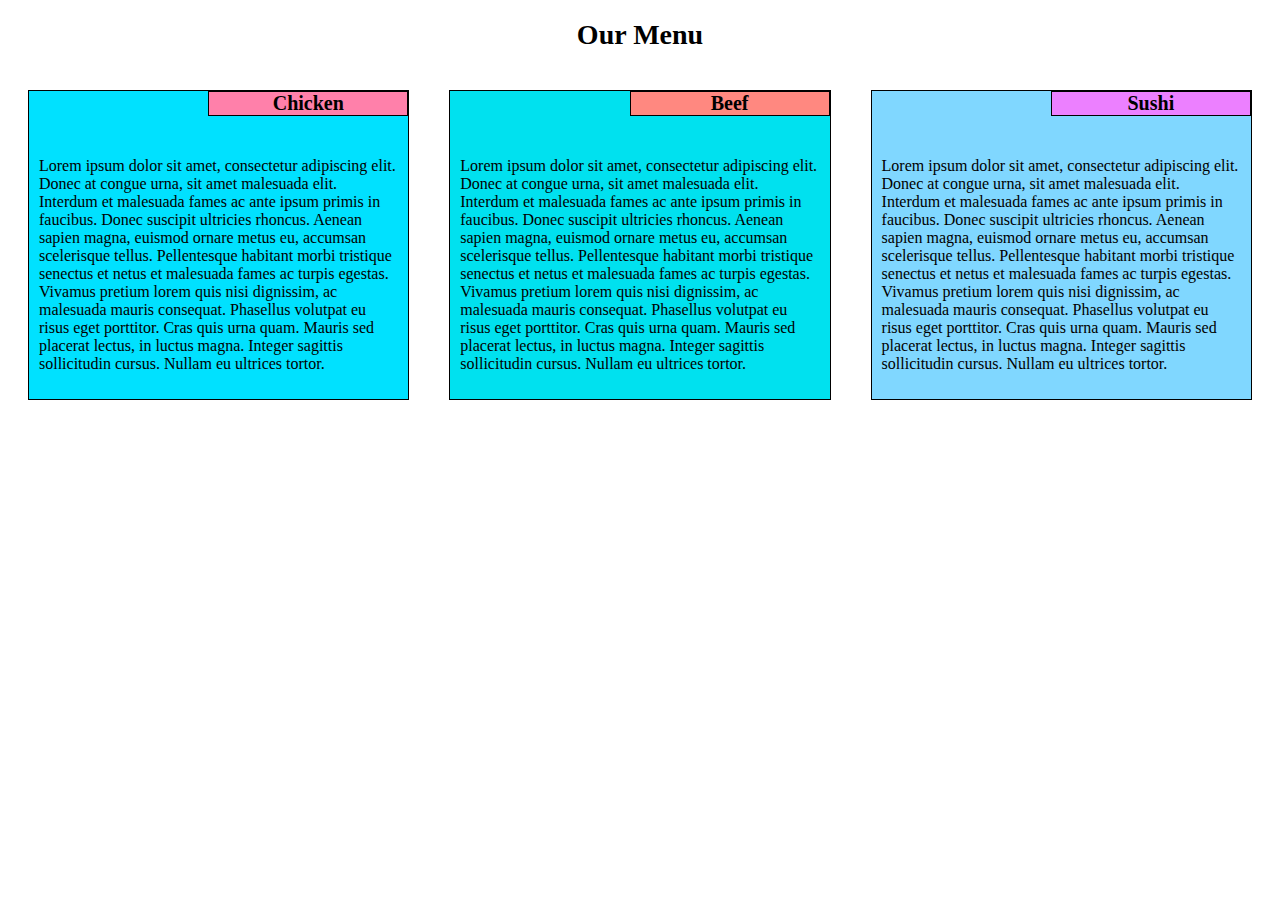
<file: module2-solution/index.html>
<!doctype html>
<html lang="en">

	<head>
		<meta charset="utf-8">
		<meta http-equiv="X-UA-Compatible" content="IE=edge">
		<meta name="viewport" content="width=device-width, initial-scale=1">
		<link rel="stylesheet" href="css/style.css">
		<title>Responsive Webpage</title>
	</head>

	<body>
		<div>
			<h1>Our Menu</h1>
		</div>
		<div class="row">
			<div class="col-sm-12 col-md-6 col-lg-4">
				<section id="section-2">
					<h2>
						Chicken
					</h2>
					<p>
						Lorem ipsum dolor sit amet, consectetur adipiscing elit. Donec at congue urna, sit amet malesuada elit. Interdum et malesuada fames ac ante ipsum primis in faucibus. Donec suscipit ultricies rhoncus. Aenean sapien magna, euismod ornare metus eu, accumsan scelerisque tellus. Pellentesque habitant morbi tristique senectus et netus et malesuada fames ac turpis egestas. Vivamus pretium lorem quis nisi dignissim, ac malesuada mauris consequat. Phasellus volutpat eu risus eget porttitor. Cras quis urna quam. Mauris sed placerat lectus, in luctus magna. Integer sagittis sollicitudin cursus. Nullam eu ultrices tortor.
					</p>
				</section>
			</div>
			<div class="col-sm-12 col-md-6 col-lg-4">
				<section id="section-1">
					<h2>
						Beef
					</h2>
					<p>
						Lorem ipsum dolor sit amet, consectetur adipiscing elit. Donec at congue urna, sit amet malesuada elit. Interdum et malesuada fames ac ante ipsum primis in faucibus. Donec suscipit ultricies rhoncus. Aenean sapien magna, euismod ornare metus eu, accumsan scelerisque tellus. Pellentesque habitant morbi tristique senectus et netus et malesuada fames ac turpis egestas. Vivamus pretium lorem quis nisi dignissim, ac malesuada mauris consequat. Phasellus volutpat eu risus eget porttitor. Cras quis urna quam. Mauris sed placerat lectus, in luctus magna. Integer sagittis sollicitudin cursus. Nullam eu ultrices tortor.
					</p>
				</section>
			</div>
			<div class="col-sm-12 col-md-12 col-lg-4">
				<section id="section-3">
					<h2>
						Sushi
					</h2>
					<p>
						Lorem ipsum dolor sit amet, consectetur adipiscing elit. Donec at congue urna, sit amet malesuada elit. Interdum et malesuada fames ac ante ipsum primis in faucibus. Donec suscipit ultricies rhoncus. Aenean sapien magna, euismod ornare metus eu, accumsan scelerisque tellus. Pellentesque habitant morbi tristique senectus et netus et malesuada fames ac turpis egestas. Vivamus pretium lorem quis nisi dignissim, ac malesuada mauris consequat. Phasellus volutpat eu risus eget porttitor. Cras quis urna quam. Mauris sed placerat lectus, in luctus magna. Integer sagittis sollicitudin cursus. Nullam eu ultrices tortor.
					</p>
				</section>
			</div>
		</div>
	</body>

</html>
</file>
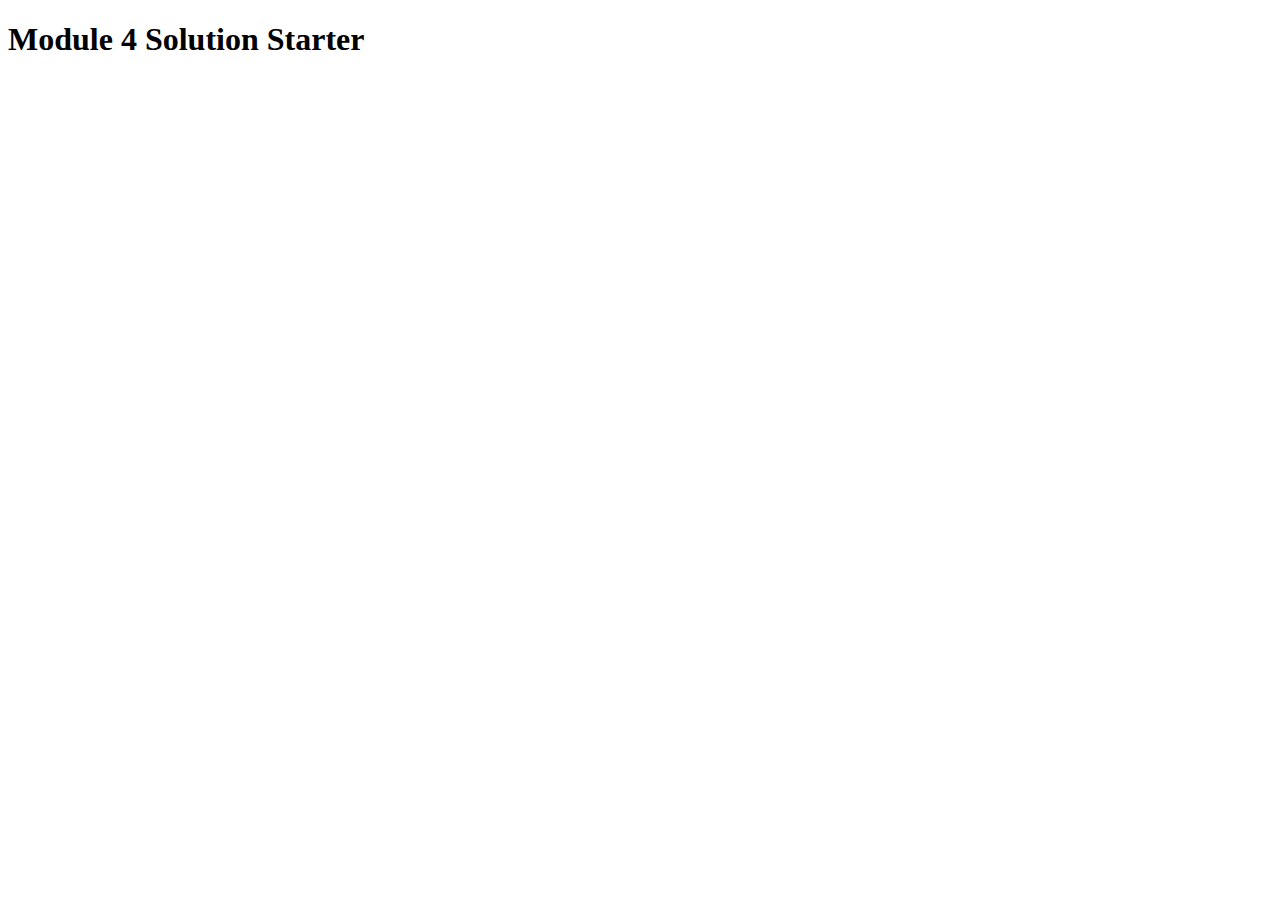
<file: module4-solution/index.html>
<!DOCTYPE html>
<html>
<head>
  <meta charset="utf-8">
  <title>Module 4 Solution Starter</title>
  <script>
    var names = []; // DO NOT REMOVE
  </script>
  <script src="SpeakHello.js"></script>
  <script src="SpeakGoodBye.js"></script>
  <script src="script.js"></script>
</head>
<body>
  <h1>Module 4 Solution Starter</h1>
</body>
</html>
</file>
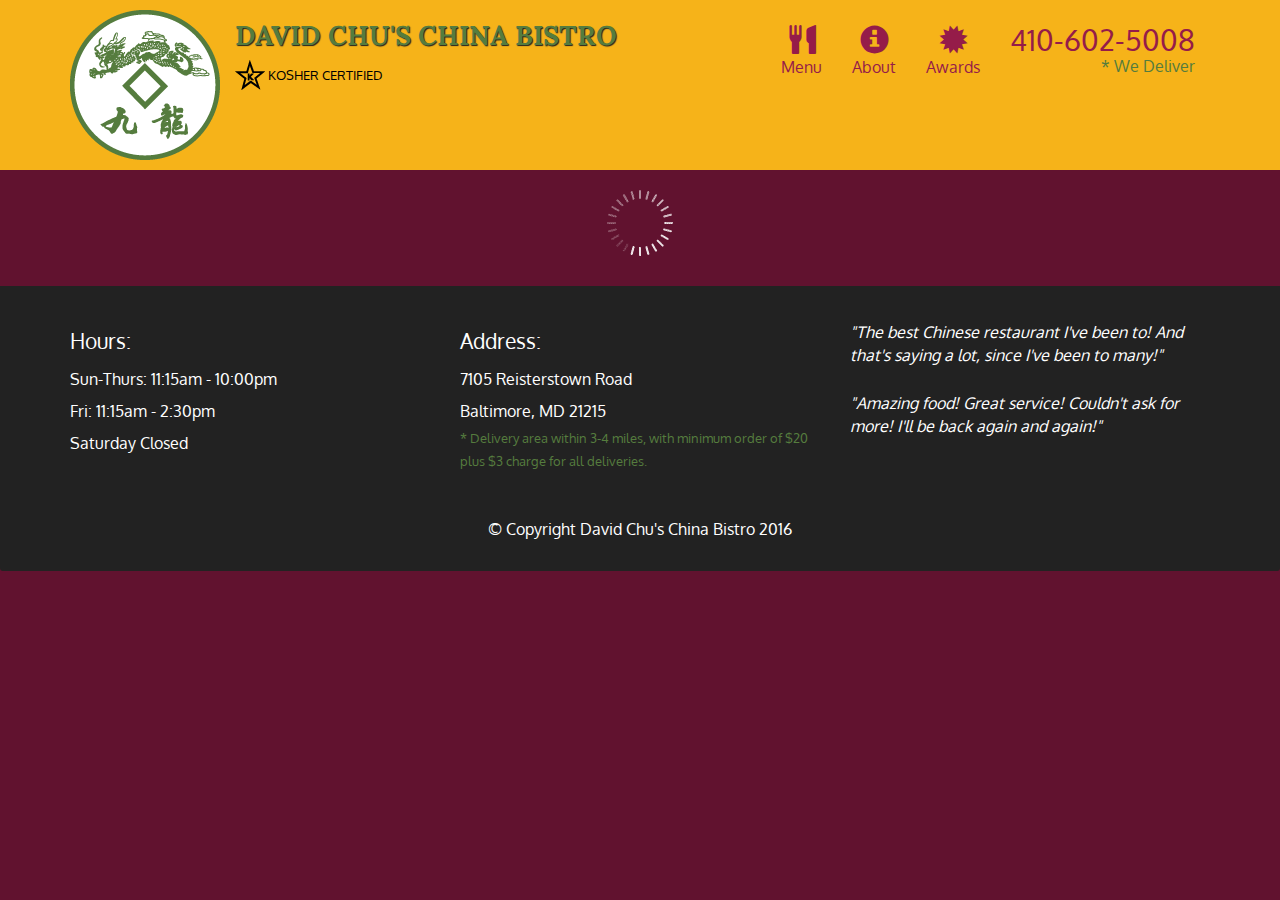
<file: module5-solution/index.html>
<!doctype html>
<html lang="en">
  <head>
    <meta charset="utf-8">
    <meta http-equiv="X-UA-Compatible" content="IE=edge">
    <meta name="viewport" content="width=device-width, initial-scale=1">
    <title>David Chu's China Bistro</title>
    <link rel="stylesheet" href="css/bootstrap.min.css">
    <link rel="stylesheet" href="css/styles.css">
    <link href='https://fonts.googleapis.com/css?family=Oxygen:400,300,700' rel='stylesheet' type='text/css'>
    <link href='https://fonts.googleapis.com/css?family=Lora' rel='stylesheet' type='text/css'>
  </head>
<body>
  <header>
    <nav id="header-nav" class="navbar navbar-default">
      <div class="container">
        <div class="navbar-header">
          <a href="index.html" class="pull-left visible-md visible-lg">
            <div id="logo-img" alt="Logo image"></div>
          </a>

          <div class="navbar-brand">
            <a href="index.html"><h1>David Chu's China Bistro</h1></a>
            <p>
              <img src="images/star-k-logo.png" alt="Kosher certification">
              <span>Kosher Certified</span>
            </p>
          </div>

          <button id="navbarToggle" type="button" class="navbar-toggle collapsed" data-toggle="collapse" data-target="#collapsable-nav" aria-expanded="false">
            <span class="sr-only">Toggle navigation</span>
            <span class="icon-bar"></span>
            <span class="icon-bar"></span>
            <span class="icon-bar"></span>
          </button>
        </div>
        
        <div id="collapsable-nav" class="collapse navbar-collapse">
           <ul id="nav-list" class="nav navbar-nav navbar-right">
            <li id="navHomeButton" class="visible-xs active">
              <a href="index.html">
                <span class="glyphicon glyphicon-home"></span> Home</a>
            </li>
            <li id="navMenuButton">
              <a href="#" onclick="$dc.loadMenuCategories();">
                <span class="glyphicon glyphicon-cutlery"></span><br class="hidden-xs"> Menu</a>
            </li>
            <li>
              <a href="#">
                <span class="glyphicon glyphicon-info-sign"></span><br class="hidden-xs"> About</a>
            </li>
            <li>
              <a href="#">
                <span class="glyphicon glyphicon-certificate"></span><br class="hidden-xs"> Awards</a>
            </li>
            <li id="phone" class="hidden-xs">
              <a href="tel:410-602-5008">
                <span>410-602-5008</span></a><div>* We Deliver</div>
            </li>
          </ul><!-- #nav-list -->
        </div><!-- .collapse .navbar-collapse -->
      </div><!-- .container -->
    </nav><!-- #header-nav -->
  </header>

  <div id="call-btn" class="visible-xs">
    <a class="btn" href="tel:410-602-5008">
    <span class="glyphicon glyphicon-earphone"></span>
    410-602-5008
    </a>
  </div>
  <div id="xs-deliver" class="text-center visible-xs">* We Deliver</div>

  <div id="main-content" class="container"></div>

  <footer class="panel-footer">
    <div class="container">
      <div class="row">
        <section id="hours" class="col-sm-4">
          <span>Hours:</span><br>
          Sun-Thurs: 11:15am - 10:00pm<br>
          Fri: 11:15am - 2:30pm<br>
          Saturday Closed
          <hr class="visible-xs">
        </section>
        <section id="address" class="col-sm-4">
          <span>Address:</span><br>
          7105 Reisterstown Road<br>
          Baltimore, MD 21215
          <p>* Delivery area within 3-4 miles, with minimum order of $20 plus $3 charge for all deliveries.</p>
          <hr class="visible-xs">
        </section>
        <section id="testimonials" class="col-sm-4">
          <p>"The best Chinese restaurant I've been to! And that's saying a lot, since I've been to many!"</p>
          <p>"Amazing food! Great service! Couldn't ask for more! I'll be back again and again!"</p>
        </section>
      </div>
      <div class="text-center">&copy; Copyright David Chu's China Bistro 2016</div>
    </div>
  </footer>

  <!-- jQuery (Bootstrap JS plugins depend on it) -->
  <script src="js/jquery-2.1.4.min.js"></script>
  <script src="js/bootstrap.min.js"></script>
  <script src="js/ajax-utils.js"></script>
  <script src="js/script.js"></script>
</body>
</html>
</file>
<file: module2-solution/css/style.css>
* {
	box-sizing: border-box;
	/*This is important, since content-box is the default one, the default browse style keeps 8px away from the browser window */
}

.row {
	width: 100%;
}

/* ---------  <for small size screens like a mobile phone ---------------- */
@media (max-width: 767px) {

	.col-sm-1,
	.col-sm-2,
	.col-sm-3,
	.col-sm-4,
	.col-sm-5,
	.col-sm-6,
	.col-sm-7,
	.col-sm-8,
	.col-sm-9,
	.col-sm-10,
	.col-sm-11,
	.col-sm-12 {
		float: left;
	}

	.col-sm-1 {
		width: 8.33%;
	}

	.col-sm-2 {
		width: 16.66%;
	}

	.col-sm-3 {
		width: 25%;
	}

	.col-sm-4 {
		width: 33.33%;
	}

	.col-sm-5 {
		width: 41.66%;
	}

	.col-sm-6 {
		width: 50.00%;
	}

	.col-sm-7 {
		width: 58.33%;
	}

	.col-sm-8 {
		width: 66.66%;
	}

	.col-sm-9 {
		width: 75%;
	}

	.col-sm-10 {
		width: 83.33%%
	}

	.col-sm-11 {
		width: 91.66%;
	}

	.col-sm-12 {
		width: 100%;
	}
}


/* ----------------------------------------------------------------------------*/
/* For medium-sized windows*/

@media (min-width: 768px) and (max-width: 991px) {

	.col-md-1,
	.col-md-2,
	.col-md-3,
	.col-md-4,
	.col-md-5,
	.col-md-6,
	.col-md-7,
	.col-md-8,
	.col-md-9,
	.col-md-10,
	.col-md-11,
	.col-md-12 {
		float: left;
	}

	.col-md-1 {
		width: 8.33%;
	}

	.col-md-2 {
		width: 16.66%;
	}

	.col-md-3 {
		width: 25%;
	}

	.col-md-4 {
		width: 33.33%;
	}

	.col-md-5 {
		width: 41.66%;
	}

	.col-md-6 {
		width: 50.00%;
	}

	.col-md-7 {
		width: 58.33%;
	}

	.col-md-8 {
		width: 66.66%;
	}

	.col-md-9 {
		width: 75%;
	}

	.col-md-10 {
		width: 83.33%%
	}

	.col-md-11 {
		width: 91.66%;
	}

	.col-md-12 {
		width: 100%;
	}
}

/* ------------------------------------------------------------------- */
/* for large-sized screens*/
@media (min-width: 992px) {

	.col-lg-1,
	.col-lg-2,
	.col-lg-3,
	.col-lg-4,
	.col-lg-5,
	.col-lg-6,
	.col-lg-7,
	.col-lg-8,
	.col-lg-9,
	.col-lg-10,
	.col-lg-11,
	.col-lg-12 {
		float: left;
	}

	.col-lg-1 {
		width: 8.33%;
	}

	.col-lg-2 {
		width: 16.66%;
	}

	.col-lg-3 {
		width: 25%;
	}

	.col-lg-4 {
		width: 33.33%;
	}

	.col-lg-5 {
		width: 41.66%;
	}

	.col-lg-6 {
		width: 50.00%;
	}

	.col-lg-7 {
		width: 58.33%;
	}

	.col-lg-8 {
		width: 66.66%;
	}

	.col-lg-9 {
		width: 75%;
	}

	.col-lg-10 {
		width: 83.33%;
	}

	.col-lg-11 {
		width: 91.66%;
	}

	.col-lg-12 {
		width: 100%;
	}
}

p,
h1,
h2 {
	font-family: "Times New Roman", Times, serif;
}

section {
	position: relative;
	margin: 20px;
}

section>h2 {
	position: absolute;
	margin-top: 0px;
	top: 0px;
	right: 0px;
	width: 200px;
	text-align: center;
}

section>p {
	padding: 50px 10px 10px 10px;
}

div>h1 {
	width: 100%;
	text-align: center;
	font-size: 175%;
}

h2 {
	font-size: 125%;
}

section,
section>h2 {
	border: 1px solid black;
}

.row {}

#section-1 {
	background-color: #00E1EF;
}

#section-2 {
	background-color: #00E1FF;
}

#section-3 {
	background-color: #80D7FF;
}

#section-1>h2 {
	background-color: #FF8880;
}

#section-2>h2 {
	background-color: #FF80AA;
}

#section-3>h2 {
	background-color: #EC80FF;
}
</file>
<file: module5-solution/css/styles.css>
body {
  font-size: 16px;
  color: #fff;
  background-color: #61122f;
  font-family: 'Oxygen', sans-serif;
}

/** HEADER **/
#header-nav {
  background-color: #f6b319;
  border-radius: 0;
  border: 0;
}

#logo-img {
  background: url('../images/restaurant-logo_large.png') no-repeat;
  width: 150px;
  height: 150px;
  margin: 10px 15px 10px 0;
}

.navbar-brand {
  padding-top: 25px;
}
.navbar-brand h1 { /* Restaurant name */
  font-family: 'Lora', serif;
  color: #557c3e;
  font-size: 1.5em;
  text-transform: uppercase;
  font-weight: bold;
  text-shadow: 1px 1px 1px #222;
  margin-top: 0;
  margin-bottom: 0;
  line-height: .75;
}
.navbar-brand a:hover, .navbar-brand a:focus {
  text-decoration: none;
}
.navbar-brand p { /* Kosher cert */
  color: #000;
  text-transform: uppercase;
  font-size: .7em;
  margin-top: 15px;
}
.navbar-brand p span { /* Star-K */
  vertical-align: middle;
}

#nav-list {
  margin-top: 10px;
}
#nav-list a {
  color: #951C49;
  text-align: center;
}
#nav-list a:hover {
  background: #E7E7E7;
}
#nav-list a span {
  font-size: 1.8em;
}

#phone {
  margin-top: 5px;
}
#phone a { /* Phone number */
  text-align: right;
  padding-bottom: 0;
}
#phone div { /* We Deliver */
  color: #557c3e;
  text-align: right;
  padding-right: 15px;
}

.navbar-header button.navbar-toggle, .navbar-header .icon-bar {
  border: 1px solid #61122f;
}
.navbar-header button.navbar-toggle {
  clear: both;
  margin-top: -30px;
}
/* END HEADER */

/* FOOTER */
.panel-footer {
  margin-top: 30px;
  padding-top: 35px;
  padding-bottom: 30px;
  background-color: #222;
  border-top: 0;
}
.panel-footer div.row {
  margin-bottom: 35px;
}
#hours, #address {
  line-height: 2;
}
#hours > span, #address > span {
  font-size: 1.3em;
}
#address p {
  color: #557c3e;
  font-size: .8em;
  line-height: 1.8;
}
#testimonials {
  font-style: italic;
}
#testimonials p:nth-child(2) {
  margin-top: 25px;
}
/* END FOOTER */



/* HOME PAGE */
.container .jumbotron {
  box-shadow: 0 0 50px #3F0C1F;
  border: 2px solid #3F0C1F;
}

#menu-tile, #specials-tile, #map-tile {
  height: 250px;
  width: 100%;
  margin-bottom: 15px;
  position: relative;
  border: 2px solid #3F0C1F;
  overflow: hidden;
}
#menu-tile:hover, #specials-tile:hover, #map-tile:hover {
  box-shadow: 0 1px 5px 1px #cccccc;
}
#menu-tile {
  background: url('../images/menu-tile.jpg') no-repeat;
  background-position: center;
}
#specials-tile {
  background: url('../images/specials-tile.jpg') no-repeat;
  background-position: center;
}
#menu-tile span, #specials-tile span, #map-tile span {
  position: absolute;
  bottom: 0;
  right: 0;
  width: 100%;
  text-align: center;
  font-size: 1.6em;
  text-transform: uppercase;
  background-color: #000;
  color: #fff;
  opacity: .8;
}
/* END HOME PAGE */

/* MENU CATEGORIES PAGE */
.category-tile { 
  position: relative;
  border: 2px solid #3F0C1F;
  overflow: hidden;
  width: 200px;
  height: 200px;
  margin: 0 auto 15px;
}
.category-tile span {
  position: absolute;
  bottom: 0;
  right: 0;
  width: 100%;
  text-align: center;
  font-size: 1.2em;
  text-transform: uppercase;
  background-color: #000;
  color: #fff;
  opacity: .8;
}
.category-tile:hover {
  box-shadow: 0 1px 5px 1px #cccccc;
}

#menu-categories-title + div {
  margin-bottom: 50px;
}
/* END MENU CATEGORIES PAGE */

/* SINGLE CATEGORY PAGE */
.menu-item-tile {
  margin-bottom: 25px;
}
.menu-item-tile hr {
  width: 80%;
}
.menu-item-tile .menu-item-price {
  font-size: 1.1em;
  text-align: right;
  margin-top: -15px;
  margin-right: -15px;
}
.menu-item-tile .menu-item-price span {
  font-size: .6em;
}
.menu-item-photo {
  position: relative;
  border: 2px solid #3F0C1F; 
  overflow: hidden;
  padding: 0;
  margin-right: -15px;
  margin-left: auto;
  margin-bottom: 20px;
  max-width: 250px;
}
.menu-item-photo div {
  position: absolute;
  bottom: 0;
  right: 0;
  width: 80px;
  background-color: #557c3e;
  text-align: center;
}
.menu-item-description {
  padding-right: 30px;
}
h3.menu-item-title {
  margin: 0 0 10px;
}
.menu-item-details {
  font-size: .9em;
  font-style: italic;
}
/* END SINGLE CATEGORY PAGE */


/********** Large devices only **********/
@media (min-width: 1200px) {
  .container .jumbotron {
    background: url('../images/jumbotron_1200.jpg') no-repeat;
    height: 675px;
  }
}

/********** Medium devices only **********/
@media (min-width: 992px) and (max-width: 1199px) {
  /* Header */
  #logo-img {
    background: url('../images/restaurant-logo_medium.png') no-repeat;
    width: 100px;
    height: 100px;
    margin: 5px 5px 5px 0;
  }
  /* End Header */

  /* Home Page */
  .container .jumbotron {
    background: url('../images/jumbotron_992.jpg') no-repeat;
    height: 558px;
  }
  /* End Home Page */
}

/********** Small devices only **********/
@media (min-width: 768px) and (max-width: 991px) {
  /* Home Page */
  .container .jumbotron {
    background: url('../images/jumbotron_768.jpg') no-repeat;
    height: 432px;
  }
  /* End Home Page */
}

/********** Extra small devices only **********/
@media (max-width: 767px) {
  /* Header */
  .navbar-brand {
    padding-top: 10px;
    height: 80px;
  }
  .navbar-brand h1 { /* Restaurant name */
    padding-top: 10px;
    font-size: 5vw; /* 1vw = 1% of viewport width */
  }
  .navbar-brand p { /* Kosher cert */
    font-size: .6em;
    margin-top: 12px;
  }
  .navbar-brand p img { /* Star-K */
    height: 20px;
  }

  #collapsable-nav a { /* Collapsed nav menu text */
    font-size: 1.2em;
  }
  #collapsable-nav a span { /* Collapsed nav menu glyph */
    font-size: 1em;
    margin-right: 5px;
  }

  #call-btn > a {
    font-size: 1.5em;
    display: block;
    margin: 0 20px;
    padding: 10px;
    border: 2px solid #fff;
    background-color: #f6b319;
    color: #951c49;
  }
  #xs-deliver {
    margin-top: 5px;
    font-size: .7em;
    letter-spacing: .1em;
    text-transform: uppercase;
  }
  /* End Header */

  /* Footer */
  .panel-footer section {
    margin-bottom: 30px;
    text-align: center;
  }
  .panel-footer section:nth-child(3) {
    margin-bottom: 0; /* margin already exists on the whole row */
  }
  .panel-footer section hr {
    width: 50%;
  }
  /* End Footer */

  /* Home Page */
  .container .jumbotron {
    margin-top: 30px;
    padding: 0;
  }
  #menu-tile, #specials-tile {
    width: 360px;
    margin: 0 auto 15px;
  }

  .menu-item-photo {
    margin-right: auto;
  }
  .menu-item-tile .menu-item-price {
    text-align: center;
  }
  .menu-item-description {
    text-align: center;;
  }
}


/********** Super extra small devices Only :-) (e.g., iPhone 4) **********/
@media (max-width: 479px) {
  /* Header */
  .navbar-brand h1 { /* Restaurant name */
    padding-top: 5px;
    font-size: 6vw;
  }
  /* End Header */
  
  /* Home page */
  #menu-tile, #specials-tile {
    width: 280px;
    margin: 0 auto 15px;
  }

  .col-xxs-12 {
    position: relative;
    min-height: 1px;
    padding-right: 15px;
    padding-left: 15px;
    float: left;
    width: 100%;
  }
}
</file>
